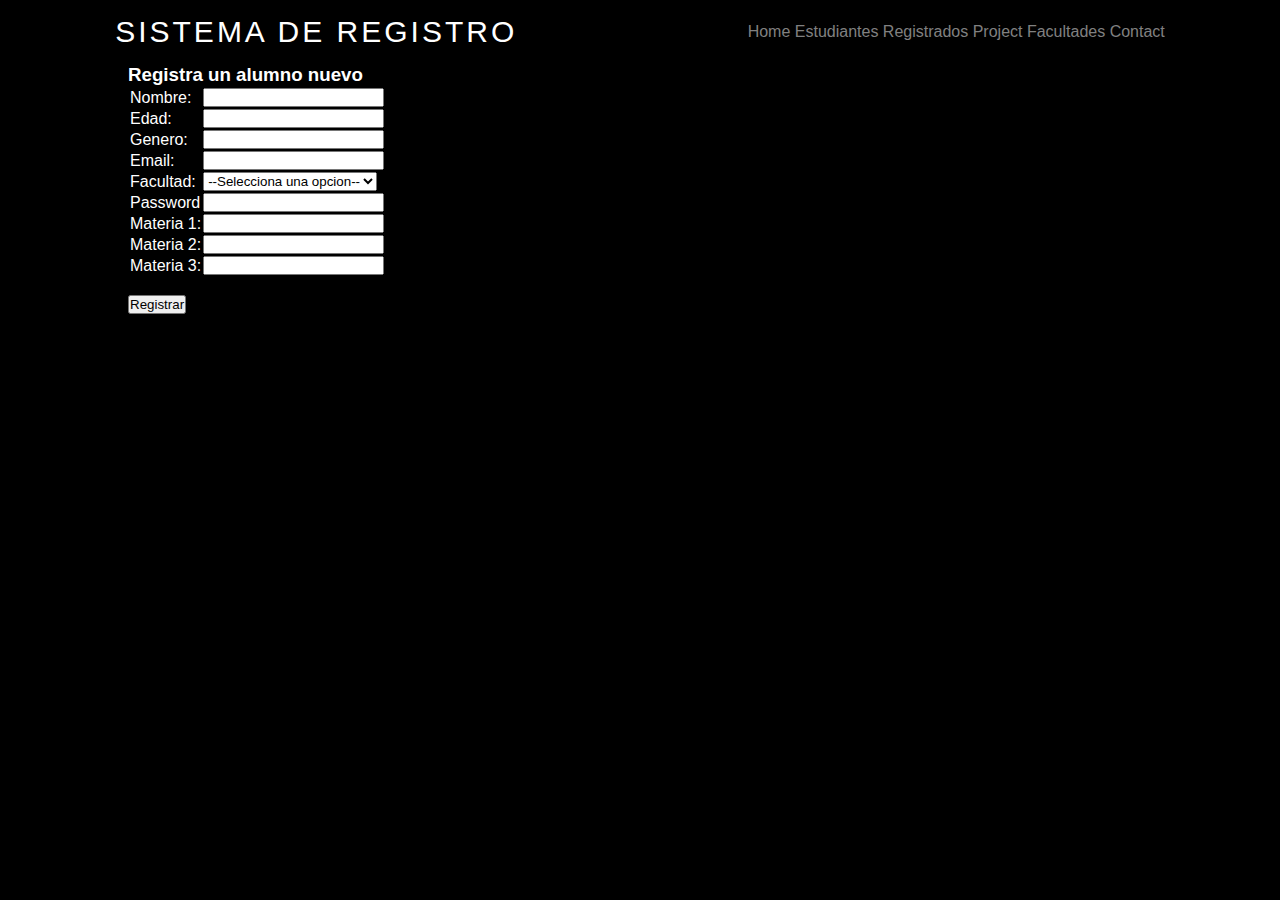
<file: registro.html>
<!DOCTYPE html>
<html lang="en">
<head>
    <meta charset="UTF-8">
    <meta name="viewport" content="width=device-width, initial-scale=1.0">
    <link rel="stylesheet" href="./styles/base.css">
    <link rel="stylesheet" href="./styles/index.css">
    <!--<link rel="stylesheet" href="./styles/display.css">-->
    <title>Document</title>
</head>
<body>
    <header>
     <div class="barra-menu">
        <h1>Sistema de registro</h1>
        <nav class="menu">
            <a href="index.html">Home</a>
            <a href="usuarios.html">Estudiantes Registrados</a>
            <a href="projects.html">Project</a>
            <a href="facultades.html">Facultades</a>
            <a href="contacto.html">Contact</a>
        </nav>  
    </div>
    </header>

    <main class="container">
        <h3>Registra un alumno nuevo</h3>
        <table>
            <tr>
              <td>Nombre:</td>
              <td><input type="text" id="txtNombre"></td>
            </tr>
            <tr>
                <td>Edad:</td>
                <td><input type="number" id="txtEdad"></td>
              </tr>
              <tr>
                <td>Genero:</td>
                <td><input type="text" id="txtGenero"></td>
              </tr>
              <tr>
                <td>Email:</td>
                <td><input type="email" id="txtEmail"></td>
              </tr>
              <tr>
                <td>Facultad:</td>
                <td>  <select name="facultad" id="cmbFacultad">
                    <option value="0">--Selecciona una opcion--</option>
                    <option value="FCA">FCA</option>
                    <option value="FCQI">FCQI</option>
                    <option value="FCH">FCH</option>
                </select></td>
              </tr>
              <tr>
                <td>Password</td>
                <td> <input type="password" id="txtPassword"></td>
              </tr>
              <tr>
                <td>Materia 1:</td>
                <td><input type="number" id="txtMateria1"></td>
              </tr>
              <tr>
                <td>Materia 2:</td>
                <td><input type="number" id="txtMateria2"></td>
              </tr>
              <tr>
                <td>Materia 3:</td>
                <td><input type="number" id="txtMateria3"></td>
              </tr>
          </table>
        <!--<div>
            <div>
                <label>Nombre:</label>
                <input type="text" id="txtNombre">
            </div>
            <div>
                <label>Edad:</label>
                <input type="number" id="txtEdad">
            </div>
            <div>
                <label>Genero:</label>
                <input type="text" id="txtGenero">
            </div>
            <div>
                <label>Email:</label>
                <input type="email" id="txtEmail">
            </div>
            <div>
                <label>Facultad:</label>
                <select name="facultad" id="cmbFacultad">
                    <option value="0">--Selecciona una opcion--</option>
                    <option value="FCA">FCA</option>
                    <option value="FCQI">FCQI</option>
                    <option value="FCH">FCH</option>
                </select>
            </div>
            <div>
                <label>Password:</label>
                <input type="password" id="txtPassword">
            </div>
            <div>
                <label>Materia 1:</label>
                <input type="number" id="txtMateria1">
            </div>
            <div>
                <label>Materia 2:</label>
                <input type="number" id="txtMateria2">
            </div>
            <div>
                <label>Materia 3:</label>
                <input type="number" id="txtMateria3">
            </div>
        </div> -->
        <br>
            <button onclick="registrar()">Registrar</button>
          
           <!-- <h3>Estudiantes registrados</h3>-->
         <div class="container" id="studentList"></div>
         <!--<div id="studentTable"></div>-->
    </main>
        <script src="./scripts/register.js"></script>
        <script src="https://code.jquery.com/jquery-3.7.1.js"></script>

</body>
</html>
</file>
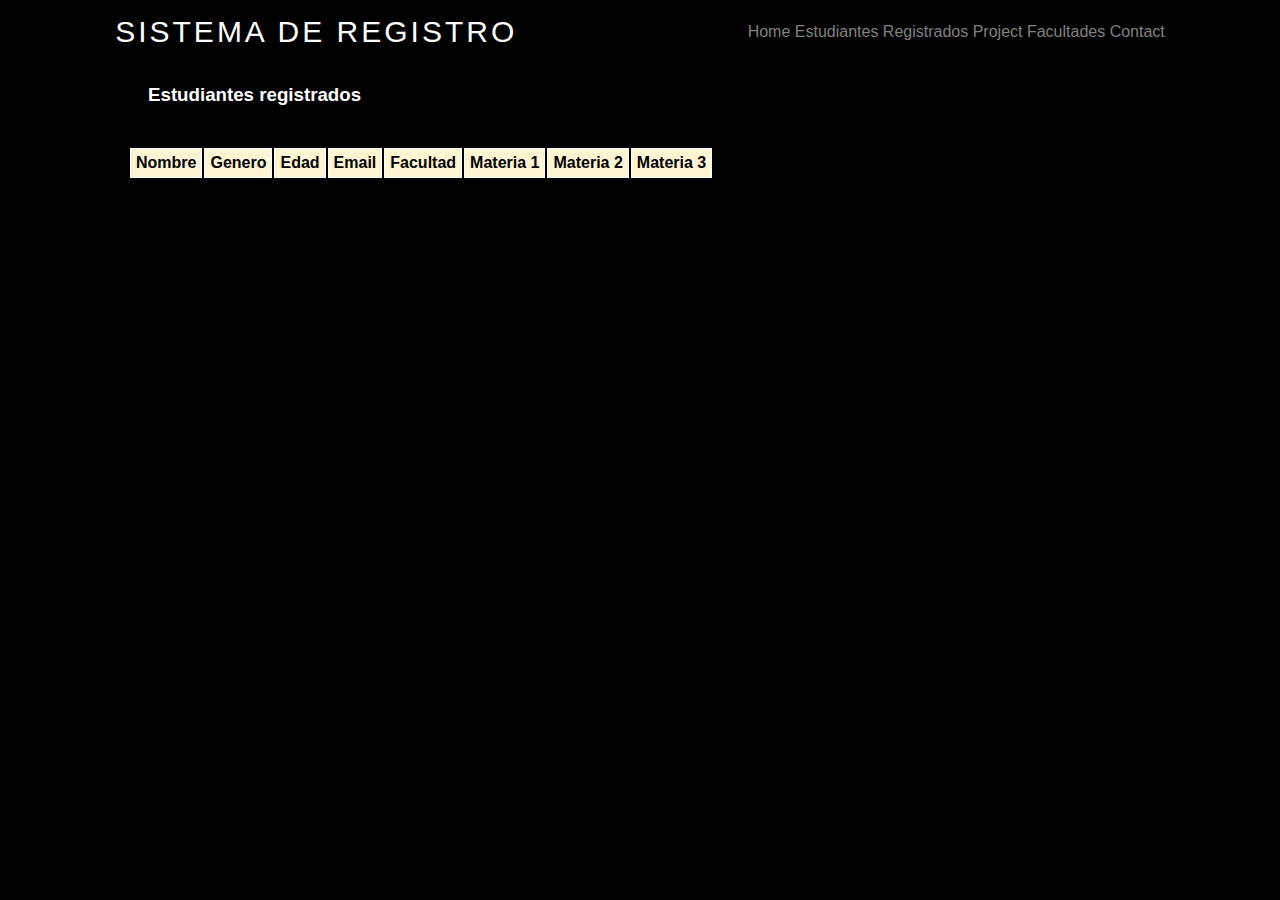
<file: usuarios.html>
<!DOCTYPE html>
<html lang="en">
<head>
    <meta charset="UTF-8">
    <meta name="viewport" content="width=device-width, initial-scale=1.0">
    <link rel="stylesheet" href="./styles/base.css">
    <link rel="stylesheet" href="./styles/index.css">
    <link rel="stylesheet" href="./styles/display.css">
    <title>Document</title>
</head>
<body>
    <header>
     <div class="barra-menu">
        <h1>Sistema de registro</h1>
        <nav class="menu">
            <a href="index.html">Home</a>
            <a href="usuarios.html">Estudiantes Registrados</a>
            <a href="projects.html">Project</a>
            <a href="facultades.html">Facultades</a>
            <a href="contacto.html">Contact</a>
        </nav>  
    </div>
    </header>

    <main class="container">
       
          
            <h3>Estudiantes registrados</h3>
         <div class="container" id="studentList"></div>
         <div id="studentTable"></div>
         <table>
            <tr>
              <th>Nombre</th>
              <th>Genero</th>
              <th>Edad</td>
              <th>Email</th>
              <th>Facultad</td>
              <th>Materia 1</th>
              <th>Materia 2</th>
              <th>Materia 3</th>
            </tr>
            <tbody id="studentTableBody">
           
         </tbody>
          </table>
    </main>
       
        <script src="./scripts/display.js"></script>
        <script src="https://code.jquery.com/jquery-3.7.1.js"></script>
                

</body>
</html>
</file>
<file: styles/base.css>
*{
    margin: 0;
    padding: 0;
}
body{
    font-family: Arial;
    background-color: black;
    color: white;
}
p{
   line-height: 1.5;
}
h1,h2{
    text-align: center;
    font-size: 50px;
    margin-top: 15px;
    margin-bottom: 15px;
}
a{
    text-decoration: none;
    color: gray;
}
img{
    max-width: 100%;
}

/*Utilities*/
.container{
    width: 80%;
    margin-left: auto;
    margin-right: auto;
}

.btn{
    display: block;
    border: 1px solid white;
    margin: 10px auto;
    padding: 20px;
    width: 120px;
    text-align: center;
    border-radius: 20px;
    background-color: #dab10d;
    color: black;
    text-transform: uppercase;
    font-size: 12px;
    letter-spacing: 2px;
}
</file>
<file: styles/index.css>
.barra-menu{
  display: flex;
  flex-direction: row;
  justify-content: space-around ;
  align-items: center;

}       
.barra-menu h1{ 
    font-size: 30px;
    text-transform: uppercase;
    font-weight: 300;
    letter-spacing: 3px;
}
.menu a{
    margin-right: 20x;
}
.menu a:hover{
color: #ffcc00;
text-decoration: underline; 
}

img.estudiante{
    width: 20%;
}
</file>
<file: styles/display.css>
#studentList{
    display: grid;
    grid-template-columns: 1fr 1fr 1fr;
    column-gap: 10px;
    row-gap: 10px;
    margin: 20px 0;
}

.student{
    border:1px solid #ffcc00;   
    border-radius: 10px;
    padding: 10px;
}
h3{
    margin: 20px;
}

.tabla {
    width: 25%;
    /*border: 1px solid white;*/
}   

td,
th {
padding: 5px;
border: 1px solid white;
color:black;
}

caption{
    background-color: #316AC5; 
    color: white; 
    font-weight: bold;
    padding:5px;
     /*border: 1px solid white;*/
}

tbody tr:nth-child(odd) {
    background: #FFF5D2;
}
tbody tr:nth-child(even) {
    background: #EAF5F5;
}
   
tbody {
    background-color: #e4f0f5;
  }
  
  tbody > tr > td:last-of-type {
    text-align: center;
  }
/*table.imagetable 
{
    font-family: verdana,arial,sans-serif;
    font-size:11px;
    color:#333333;
    border-width: 1px;
    border-color: #999999;
    border-collapse: collapse;
}
table.imagetable th 
{
    background:#b5cfd2 url('cell-blue.jpg');
    border-width: 1px;
    padding: 8px;
    border-style: solid;
    border-color: #999999;
}
table.imagetable td 
{
    background:#dcddc0 url('cell-grey.jpg');
    border-width: 1px;
    padding: 8px;
    border-style: solid;
    border-color: #999999;
}*/
</file>
